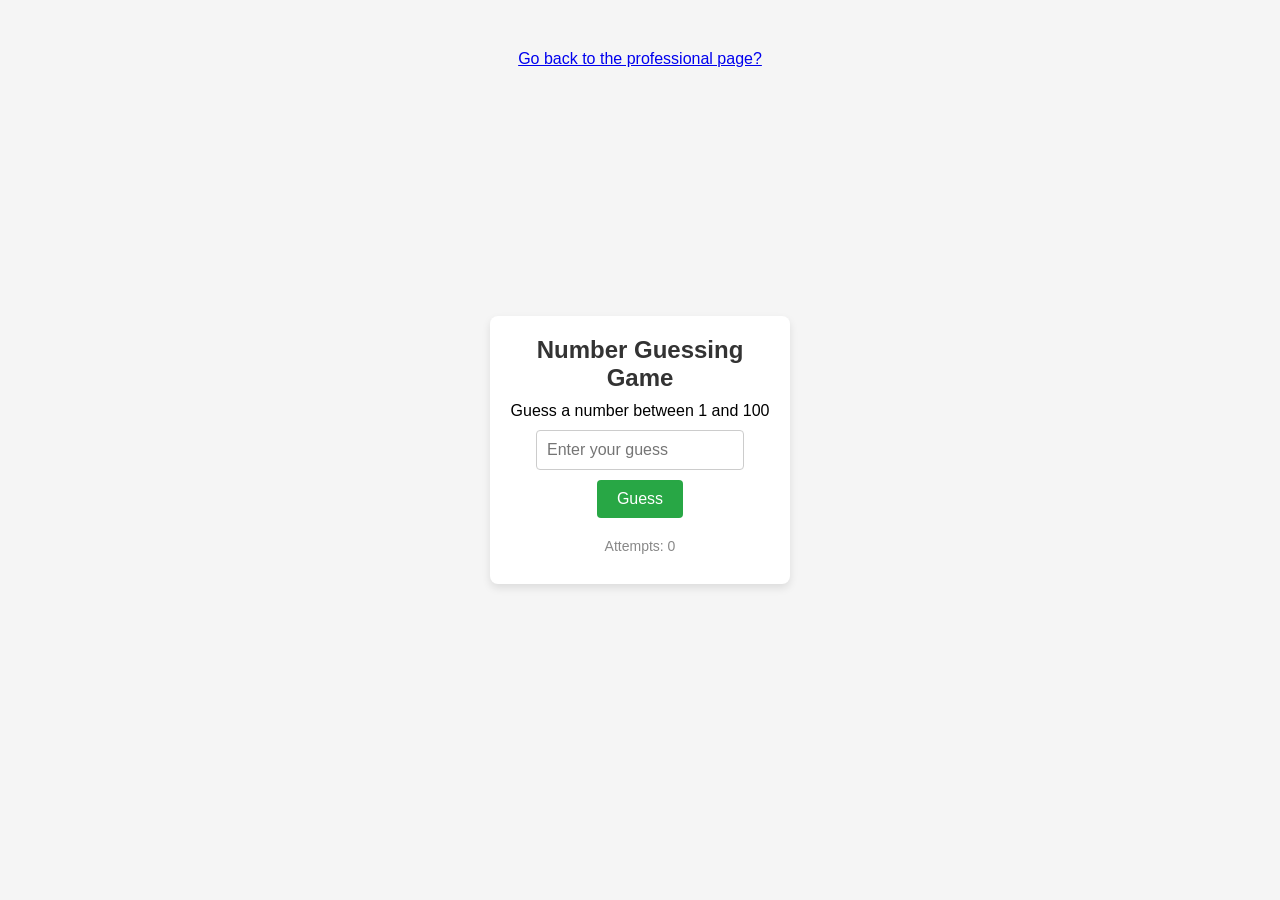
<file: html/aiwebapp.html>
<!DOCTYPE html>
<html lang="en">
<head>
    <meta charset="UTF-8">
    <meta name="viewport" content="width=device-width, initial-scale=1.0">
    <title>Number Guessing Game</title>
    <link rel="stylesheet" href="../css/game.css">
</head>
<body>

    <div class="game-container">
        <h1>Number Guessing Game</h1>
        <p>Guess a number between 1 and 100</p>
        
        <input type="number" id="guess" placeholder="Enter your guess" min="1" max="100">
        <button id="submitGuess">Guess</button>

        <p id="message"></p>
        <p id="attempts">Attempts: 0</p>
    </div>

    <!-- Link to JavaScript file -->
    <script src="../js/game.js"></script>

    <div class= "navbarchandler">
        <a href="../index.html">Go back to the professional page?</a>
    </div>
</body>

</html>
</file>
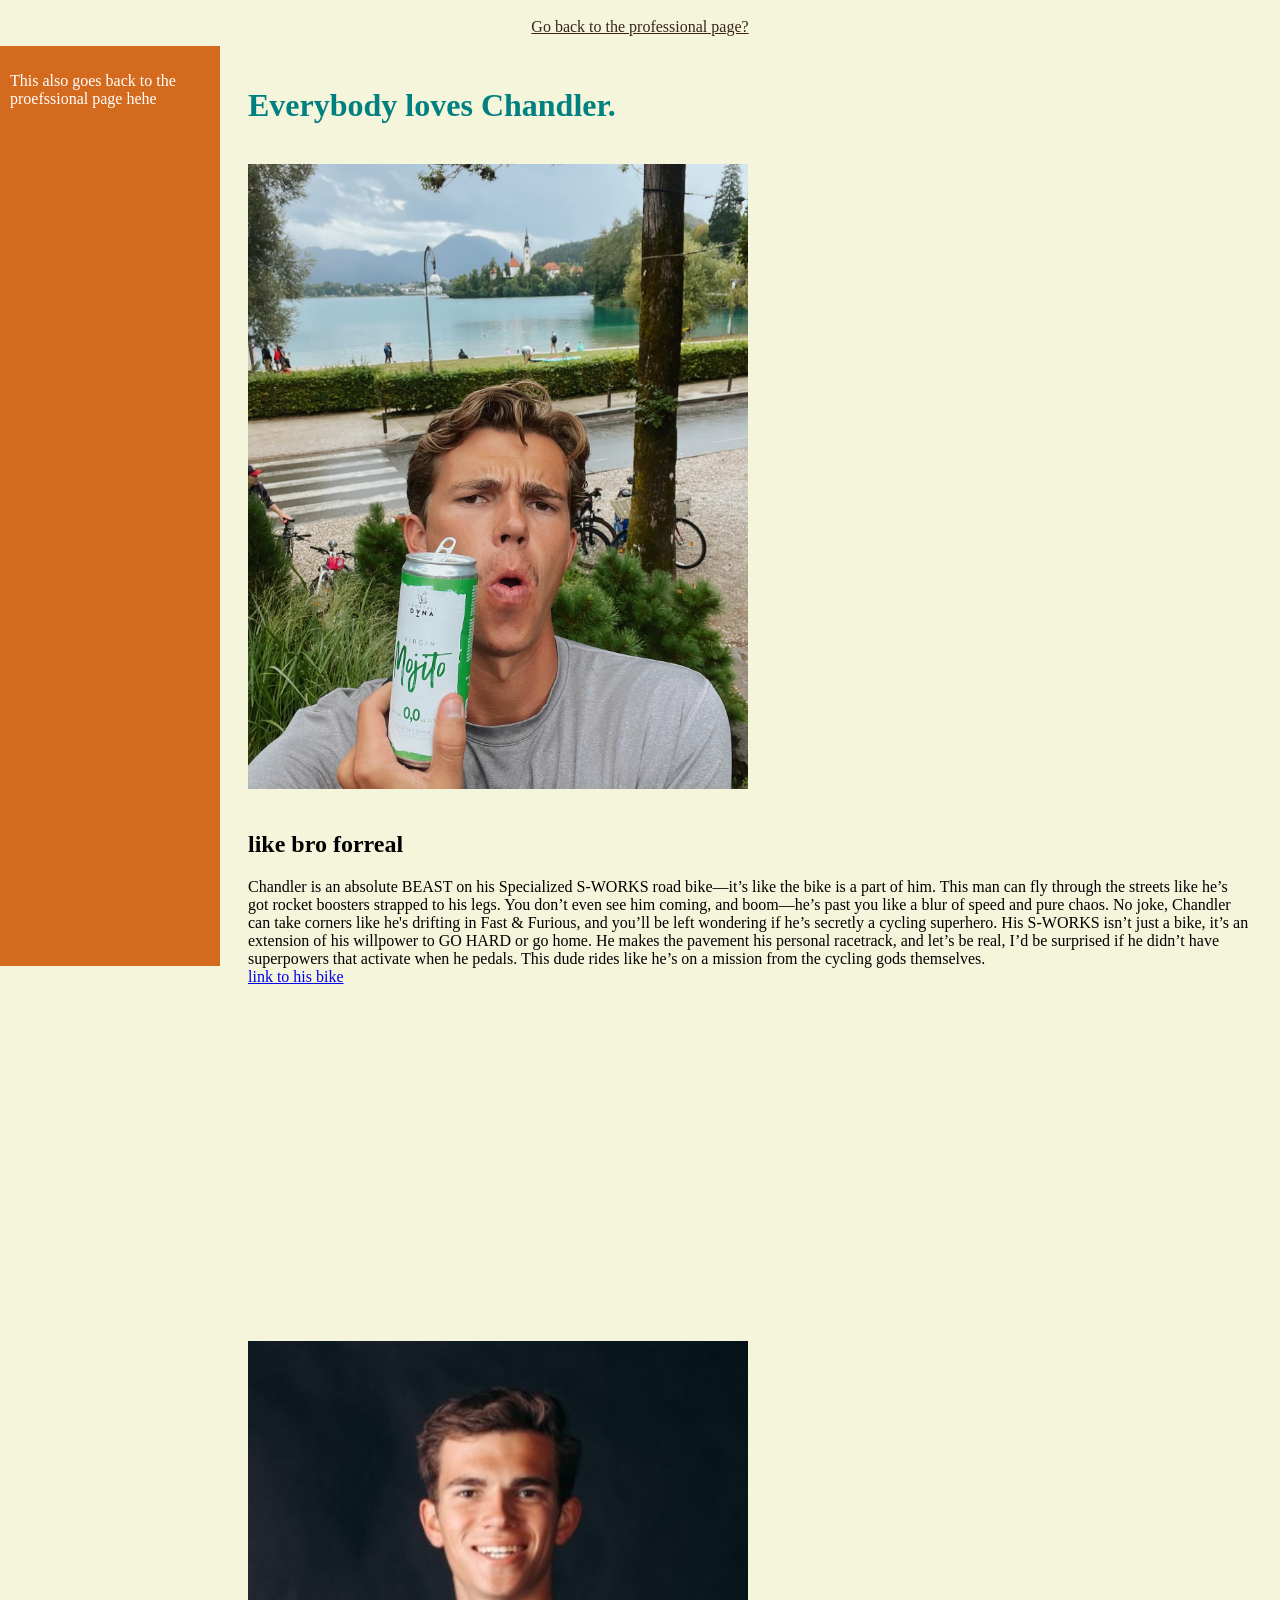
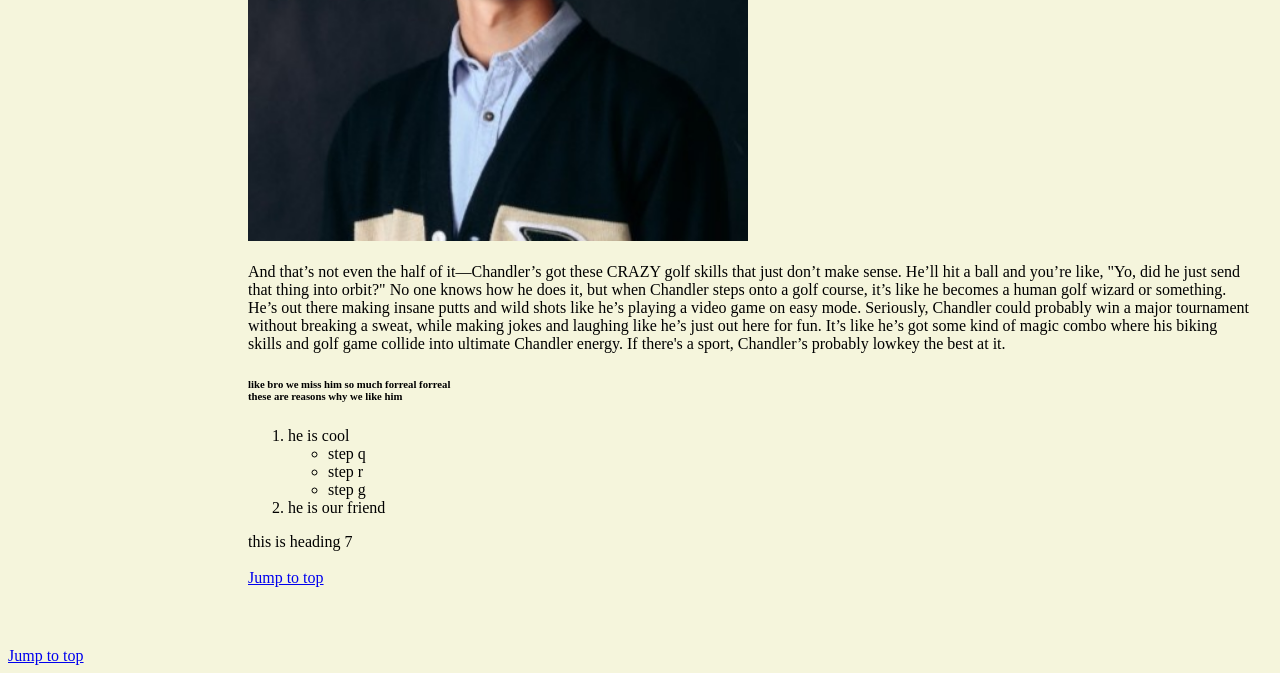
<file: html/chandler.html>
<!DOCTYPE html>
<html lang="en">

<head>
    <meta charset="UTF-8">
    <meta name="viewport" content="width=device-width, initial-scale=1.0">
    <title>Document</title>
    <link rel="stylesheet" href="../styles/chandlerstyles.css">
</head>



</body>
<div class= "navbarchandler">
    <a href="../index.html">Go back to the professional page?</a>
</div>
<div class="sidebarchandler">
    <ul>
    <li><a href="../index.html">This also goes back to the proefssional page hehe</a></li>
</ul>
</div>

<div class="main-content">
    <h1 id="top" style="color:teal"> Everybody loves Chandler.</h1><br>
    <img src="../assets/img/mojito boi.jpg" alt="who's mans is this" width="500">
    <br>
    <br>
    <h2>like bro forreal</h2>
        Chandler is an absolute BEAST on his Specialized S-WORKS road bike—it’s like the bike is a part of him. This man can
    fly
    through the streets like he’s got rocket boosters strapped to his legs. You don’t even see him coming, and boom—he’s
    past you like a blur of speed and pure chaos. No joke, Chandler can take corners like he's drifting in Fast &
    Furious,
    and you’ll be left wondering if he’s secretly a cycling superhero. His S-WORKS isn’t just a bike, it’s an extension
    of
    his willpower to GO HARD or go home. He makes the pavement his personal racetrack, and let’s be real, I’d be
    surprised
    if he didn’t have superpowers that activate when he pedals. This dude rides like he’s on a mission from the cycling
    gods
    themselves.<br>
    <a href="https://www.specialized.com/us/en/s-works-tarmac-sl8--sram-red-axs/p/4221539?color=5432697-4221539"> link
        to his bike</a><br>
        <br>
    <div class="box-model">
        <iframe width="560" height="315" src="https://www.youtube.com/embed/gGqclmwDAzY?si=Zrf57kRxM56if7Pn" title="YouTube video player" frameborder="0" allow="accelerometer; autoplay; clipboard-write; encrypted-media; gyroscope; picture-in-picture; web-share" referrerpolicy="strict-origin-when-cross-origin" allowfullscreen></iframe>
    </div>
    <br>

    <img src="../assets/img/chandler linkedin.jpeg" alt="chandler linkedin photo" width="500">
<br>
<br>
        And that’s not even the half of it—Chandler’s got these CRAZY golf skills that just don’t make sense. He’ll hit a
    ball
    and you’re like, "Yo, did he just send that thing into orbit?" No one knows how he does it, but when Chandler steps
    onto
    a golf course, it’s like he becomes a human golf wizard or something. He’s out there making insane putts and wild
    shots
    like he’s playing a video game on easy mode. Seriously, Chandler could probably win a major tournament without
    breaking
    a sweat, while making jokes and laughing like he’s just out here for fun. It’s like he’s got some kind of magic
    combo
    where his biking skills and golf game collide into ultimate Chandler energy. If there's a sport, Chandler’s probably
    lowkey the best at it.

    <h6> like bro we miss him so much forreal forreal<br>
        these are reasons why we like him<br>
    </h6>
    <ol>
        <li>he is cool<ul>
                <li>step q</li>
                <li>step r</li>
                <li>step g</li>
            </ul>
        </li>
        <li>he is our friend</li>


    </ol>
    <h7>this is heading 7</h7>

<br>
<br>
    <body>

        <a href="#top">Jump to top</a>

</div>
<div class='tableauplaceholder' 
id='viz1733941025722' style='position: relative'><noscript><a href='#'><img alt='New York Rat Sightings ' src='https:&#47;&#47;public.tableau.com&#47;static&#47;images&#47;20&#47;2018W27NewYorkRatSightings&#47;NewYorkRatSightings&#47;1_rss.png' style='border: none' /></a></noscript><object class='tableauViz'  style='display:none;'><param name='host_url' value='https%3A%2F%2Fpublic.tableau.com%2F' /> <param name='embed_code_version' value='3' /> <param name='site_root' value='' /><param name='name' value='2018W27NewYorkRatSightings&#47;NewYorkRatSightings' /><param name='tabs' value='no' /><param name='toolbar' value='yes' /><param name='static_image' value='https:&#47;&#47;public.tableau.com&#47;static&#47;images&#47;20&#47;2018W27NewYorkRatSightings&#47;NewYorkRatSightings&#47;1.png' /> <param name='animate_transition' value='yes' /><param name='display_static_image' value='yes' /><param name='display_spinner' value='yes' /><param name='display_overlay' value='yes' /><param name='display_count' value='yes' /><param name='language' value='en-US' /></object></div>                <script type='text/javascript'>                    var divElement = document.getElementById('viz1733941025722');                    var vizElement = divElement.getElementsByTagName('object')[0];                    vizElement.style.width='1169px';vizElement.style.height='1281px';                    var scriptElement = document.createElement('script');                    scriptElement.src = 'https://public.tableau.com/javascripts/api/viz_v1.js';                    vizElement.parentNode.insertBefore(scriptElement, vizElement);                </script>
</body>
    <a href="#top">Jump to top</a>
</html>
</file>
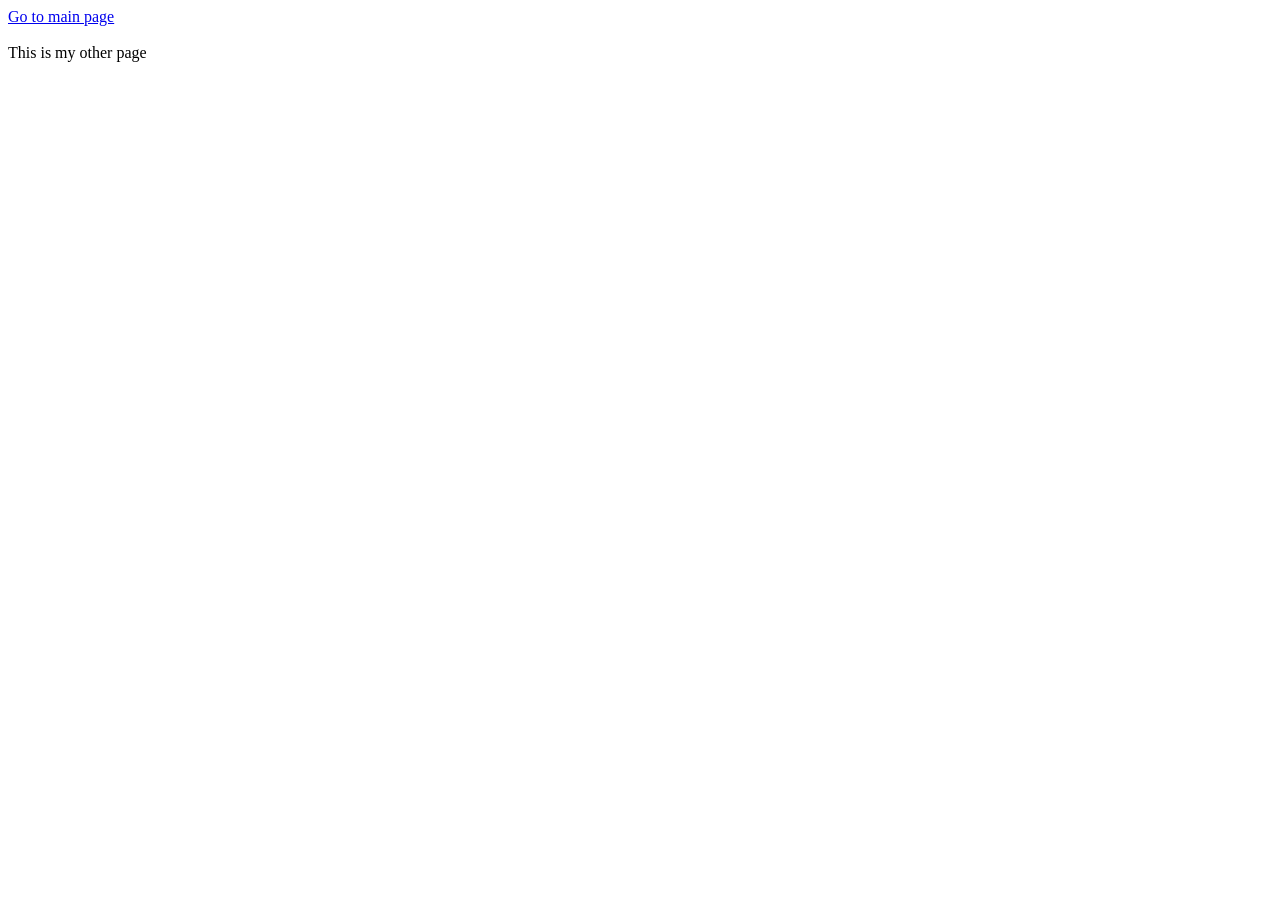
<file: html/otherpage.html>
<!DOCTYPE html>
<html lang="en">
<head>
    <meta charset="UTF-8">
    <meta name="viewport" content="width=device-width, initial-scale=1.0">
    <title>Document</title>
</head>
<body>
    <a href= "../index.html">Go to main page</a>
    <br><br>This is my other page
</body>
</html>
</file>
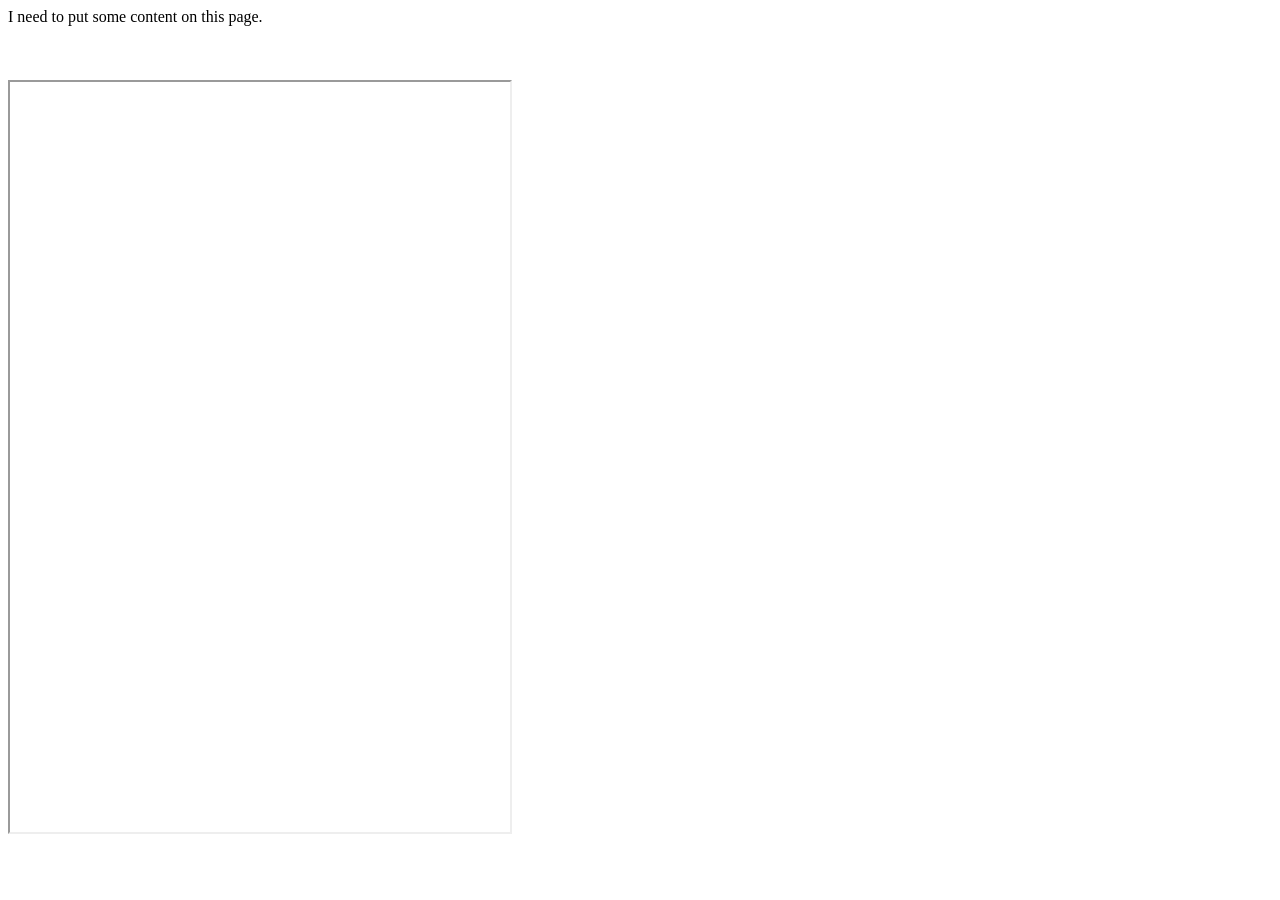
<file: html/scratch.html>
<!DOCTYPE html>
<html lang="en">
<head>
    <meta charset="UTF-8">
    <meta name="viewport" content="width=device-width, initial-scale=1.0">
    <title>Document</title>
</head>
<body>
    I need to put some content on this page.
    
</body>
</html>
<div class='tableauPlaceholder' id='viz1733333881488' style='position: relative'><noscript><a href='#'><img alt='Starcraft II Player Network ' src='https:&#47;&#47;public.tableau.com&#47;static&#47;images&#47;St&#47;StarcraftIIPlayerNetwork&#47;StarcraftIIPlayerNetwork&#47;1_rss.png' style='border: none' /></a></noscript><object class='tableauViz'  style='display:none;'><param name='host_url' value='https%3A%2F%2Fpublic.tableau.com%2F' /> <param name='embed_code_version' value='3' /> <param name='site_root' value='' /><param name='name' value='StarcraftIIPlayerNetwork&#47;StarcraftIIPlayerNetwork' /><param name='tabs' value='no' /><param name='toolbar' value='yes' /><param name='static_image' value='https:&#47;&#47;public.tableau.com&#47;static&#47;images&#47;St&#47;StarcraftIIPlayerNetwork&#47;StarcraftIIPlayerNetwork&#47;1.png' /> <param name='animate_transition' value='yes' /><param name='display_static_image' value='yes' /><param name='display_spinner' value='yes' /><param name='display_overlay' value='yes' /><param name='display_count' value='yes' /><param name='language' value='en-US' /></object></div>                <script type='text/javascript'>                    var divElement = document.getElementById('viz1733333881488');                    var vizElement = divElement.getElementsByTagName('object')[0];                    vizElement.style.width='1800px';vizElement.style.height='1027px';                    var scriptElement = document.createElement('script');                    scriptElement.src = 'https://public.tableau.com/javascripts/api/viz_v1.js';                    vizElement.parentNode.insertBefore(scriptElement, vizElement);                </script>
<br>
<br>
<br>
<iframe src="https://www.viamadeinitaly.com/suppliers" width="500" height="750"></iframe>
<iframe width="560" height="315" src="https://www.youtube.com/embed/XvkqY5zZYSA?si=8VtzMLuEvGZ2tgaI" title="YouTube video player" frameborder="0" allow="accelerometer; autoplay; clipboard-write; encrypted-media; gyroscope; picture-in-picture; web-share" referrerpolicy="strict-origin-when-cross-origin" allowfullscreen></iframe>
</file>
<file: css/game.css>
/* Basic reset */
* {
    margin: 0;
    padding: 0;
    box-sizing: border-box;
}

/* Centering the game container */
body {
    font-family: Arial, sans-serif;
    background-color: #f5f5f5;
    display: flex;
    justify-content: center;
    align-items: center;
    height: 100vh;
    margin: 0;
}

.game-container {
    text-align: center;
    background-color: white;
    padding: 20px;
    border-radius: 8px;
    box-shadow: 0 4px 8px rgba(0, 0, 0, 0.1);
    width: 300px;
}

h1 {
    font-size: 24px;
    color: #333;
}

p {
    font-size: 16px;
    margin: 10px 0;
}

input[type="number"] {
    padding: 10px;
    font-size: 16px;
    width: 80%;
    border: 1px solid #ccc;
    border-radius: 4px;
    margin-bottom: 10px;
}

button {
    padding: 10px 20px;
    background-color: #28a745;
    color: white;
    border: none;
    border-radius: 4px;
    cursor: pointer;
    font-size: 16px;
}

button:hover {
    background-color: #218838;
}

#message {
    font-size: 18px;
    margin-top: 20px;
    font-weight: bold;
}

#attempts {
    font-size: 14px;
    color: #888;
}
.navbarchandler{
    display: flex;
    justify-content: space-around;
    align-items: center;
    color: rgb(93, 78, 78);
    text-align: center; /* Ensure the text is centered */
    position: absolute; /* Remove the element from the flow and position it */
    top: 50px; /* Adjust the value here to control how far the text is from the top */
    left: 50%; /* Position it horizontally at 50% */
    transform: translateX(-50%); /* Adjust by half of its own width to center it */
}
</file>
<file: styles/chandlerstyles.css>
body{
    background-color: beige;
    color: black;
    font-family: Georgia, 'Times New Roman', Times, serif;
}

h1, h2, h3, h4, h5, h6{
    color: black;
    font-family: Georgia, 'Times New Roman', Times, serif;
}

.main-content{
    margin-left: 220px;
    padding: 20px;
}

.sidebarchandler{
    background-color: rgb(212, 106, 30);
    width:200px;
    height:100%;
    left: 0;
    padding:10px;
    position: fixed;

}

.navbarchandler{
    padding: 10px;
    display: flex;
    justify-content: space-around;
    align-items: center;
    color: rgb(93, 78, 78);
}

.navbarchandler a{
    color: rgb(56, 36, 25);
}

.navbarchandler a:hover{
    background-color: rgb(241, 181, 149);
    border-radius: 5px;
}


.sidebarchandler ul{
    list-style: none;
    padding: 0;
}

.sidebarchandler ul li{
    margin: 15px 0;
}

.sidebarchandler ul li a{
    color: white;
    text-decoration: none;
}
.sidebarchandler ul li a:hover{
    text-decoration: underline;
    color: red;
}

.tableauplaceholder{
    margin-left: 220px;
    padding: 20px;
}
</file>
